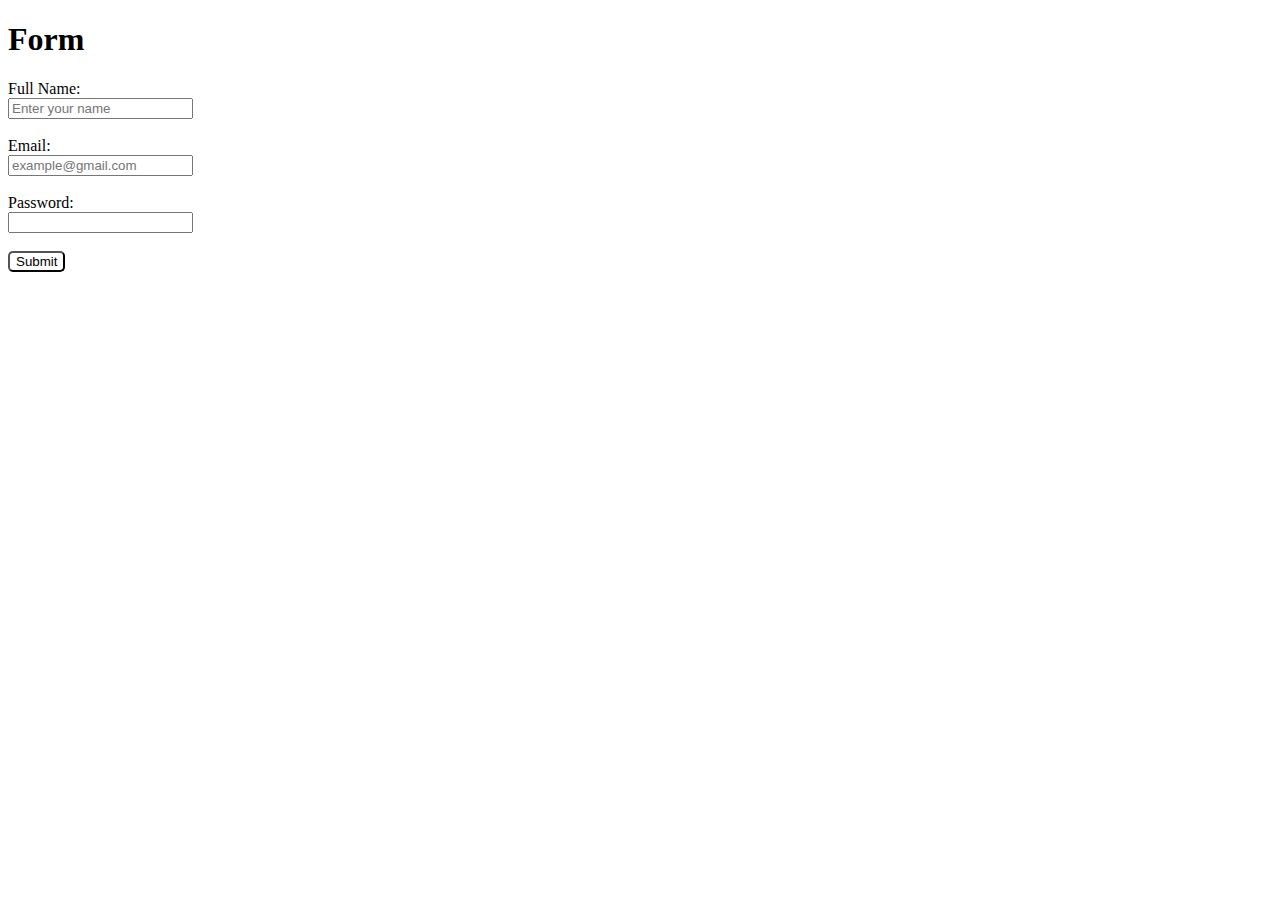
<file: index.html>
<!DOCTYPE html>
<html lang="en">

<head>
    <meta charset="UTF-8">
    <meta name="viewport" content="width=device-width, initial-scale=1.0">
    <title>CSS</title>
    <link rel="stylesheet" href="style.css">
</head>

<body>
    <div class="container">
        <h1 class="">Form</h1>
        <form action="signup">
            <label for="name">Full Name: </label><br>
            <input type="text" required, placeholder="Enter your name"><br><br>

            <label for="email">Email: </label><br>
            <input type="email" required, placeholder="example@gmail.com"><br><br>

            <label for="password">Password: </label><br>
            <input type="password" required><br><br>

            <button class="button" type="submit">Submit</button>
        </form>
    </div>
</body>

</html>
</file>
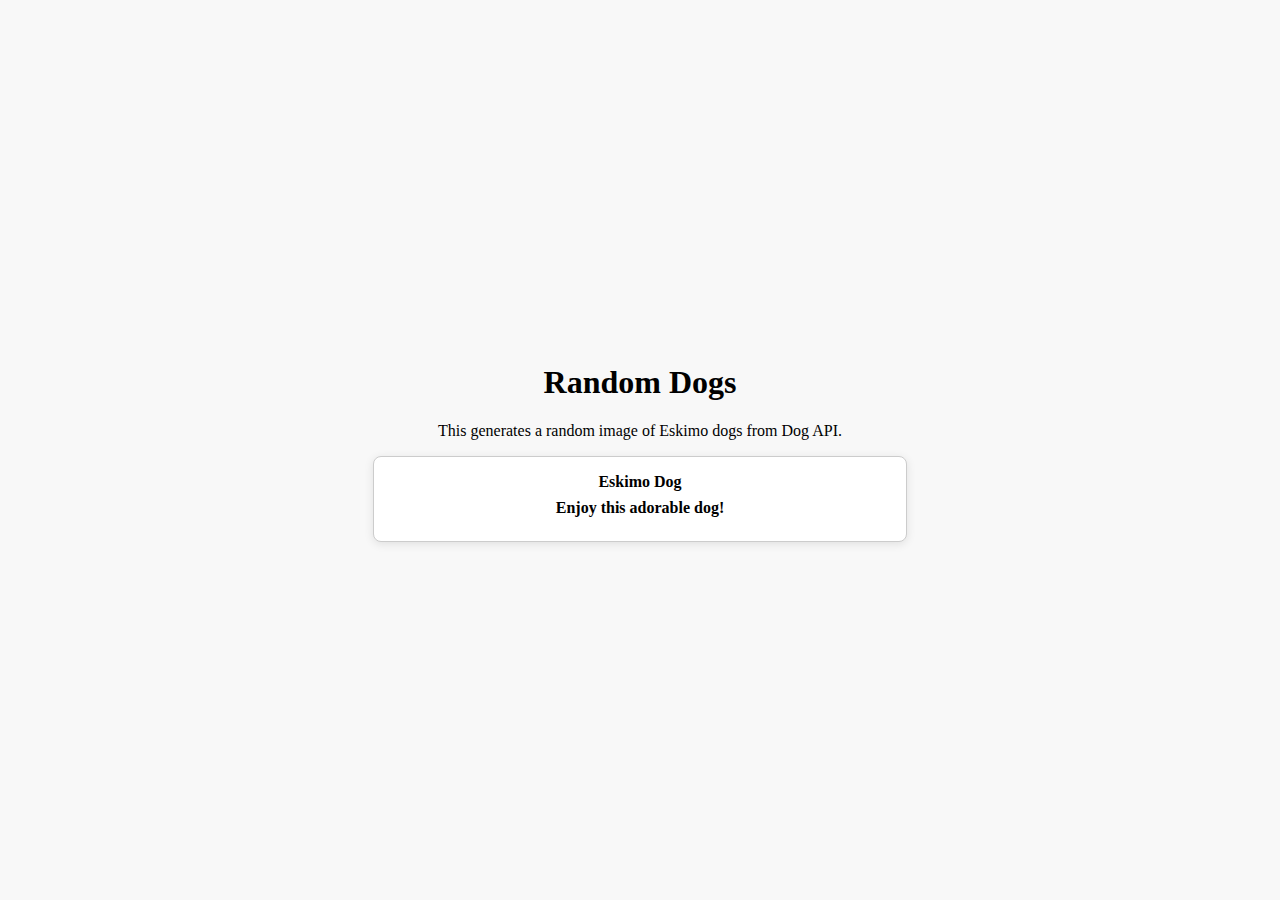
<file: Practical11_Web_component/index.html>
<!DOCTYPE html>
<html lang="en">
<head>
    <meta charset="UTF-8">
    <meta name="viewport" content="width=device-width, initial-scale=1.0">
    <title>Custom Card for Dogs</title>
    <style>
        body {
            display: flex;
            justify-content: center; /* Center horizontally */
            align-items: center; /* Center vertically */
            min-height: 100vh; /* Full height of the viewport */
            margin: 0; /* Remove default margin */
            background-color: #f8f8f8; /* Background color */
            flex-direction: column; /* Stack elements vertically */
            text-align: center; /* Center text */
        }

        #dog-images-container {
            display: flex; /* Use flexbox for image layout */
            flex-wrap: wrap; /* Allow wrapping of images */
            justify-content: center; /* Center images */
            margin-top: 20px; /* Spacing above images */
        }
    </style>
</head>
<body>
    <div class="container">
        <h1>Random Dogs</h1>
        <p>This generates a random image of Eskimo dogs from Dog API.</p>
        <custom-card id="dog-card">
            <span slot="header">Eskimo Dog</span>
            <span slot="content" id="dog-image-container"></span>
            <span slot="footer">Enjoy this adorable dog!</span>
        </custom-card>
    </div>

    <script src="script.js"></script>
    <script>
        fetch('https://dog.ceo/api/breed/eskimo/images/random')
            .then(response => response.json())
            .then(data => {
                const imageUrl = data.message; 
                const container = document.getElementById('dog-image-container');
                const img = document.createElement('img');
                img.src = imageUrl; 
                img.alt = 'Random Eskimo Dog image';
                img.classList.add('dog-image'); 
                container.appendChild(img); 
            })
            .catch(error => {
                console.error('Error:', error);
            });
    </script>
</body>
</html>
</file>
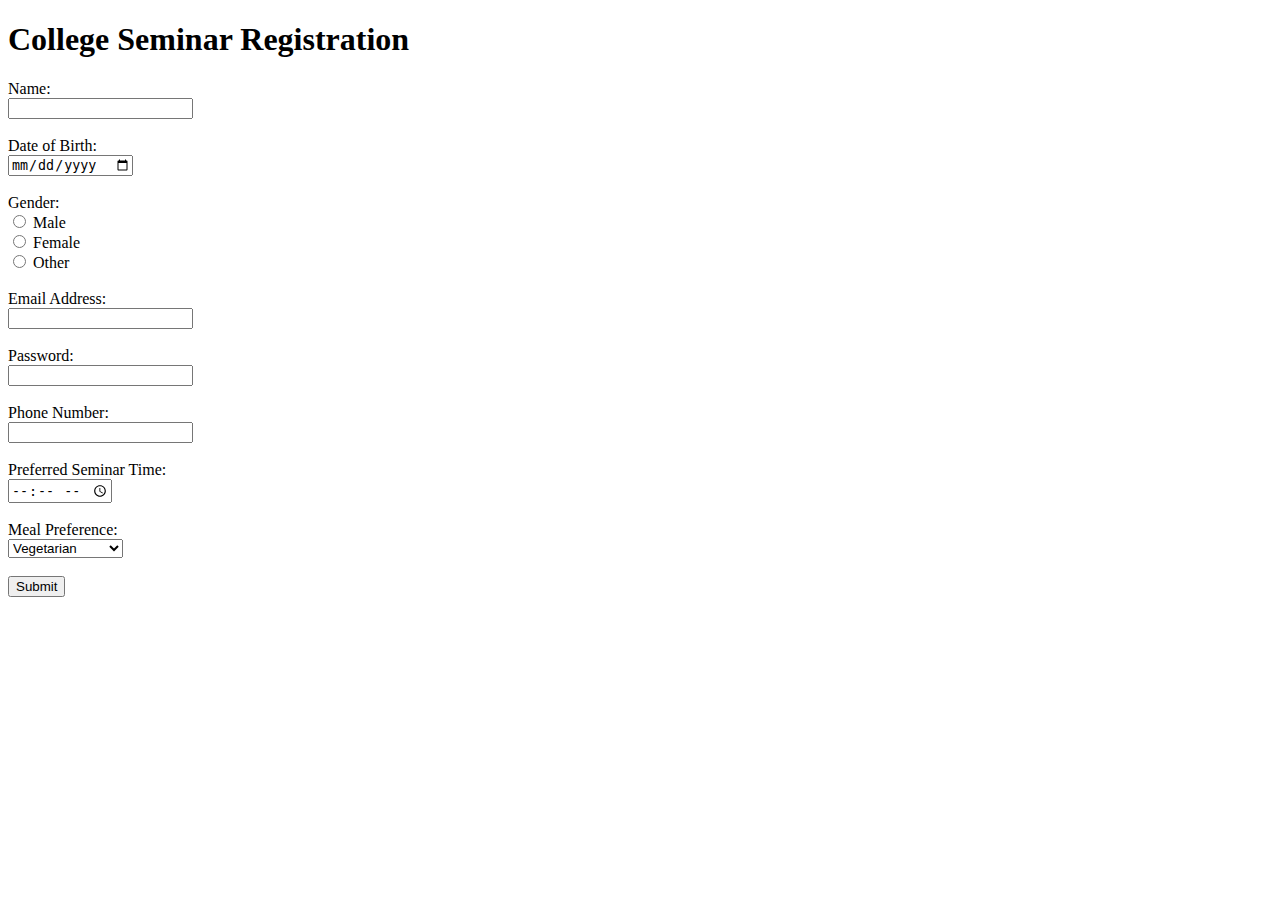
<file: assignment.html>
<!DOCTYPE html>
<html lang="en">

<head>
    <meta charset="UTF-8">
    <meta name="viewport" content="width=device-width, initial-scale=1.0">
    <title>College Seminar Registration</title>
</head>

<body>
    <h1>College Seminar Registration</h1>
    <form>
        <label for="name">Name: </label><br>
        <input type="text" required><br><br>

        <label for="dob">Date of Birth: </label><br>
        <input type="date" required><br><br>

        <label for="gender">Gender:</label><br>
        <input type="radio" name="gender" value="Male">
        <label for="male">Male</label><br>
        <input type="radio" name="gender" value="Female">
        <label for="female">Female</label><br>
        <input type="radio" name="gender" value="Other">
        <label for="other">Other</label><br><br>

        <label for="email">Email Address: </label><br>
        <input type="email" required><br><br>

        <label for="password">Password:</label><br>
        <input type="password" required><br><br>

        <label for="phone">Phone Number:</label><br>
        <input type="tel" required><br><br>

        <label for="seminarTime">Preferred Seminar Time:</label><br>
        <input type="time" name="seminarTime" required><br><br>

        <label for="meal">Meal Preference: </label><br>
        <select name="meal" required>
            <option value="Vegetarian">Vegetarian</option>
            <option value="Non-Vegetarian">Non-Vegetarian</option>
            <option value="Vegan">Vegan</option>
        </select><br><br>

        <input type="submit" value="Submit">
    </form>
</body>

</html>
</file>
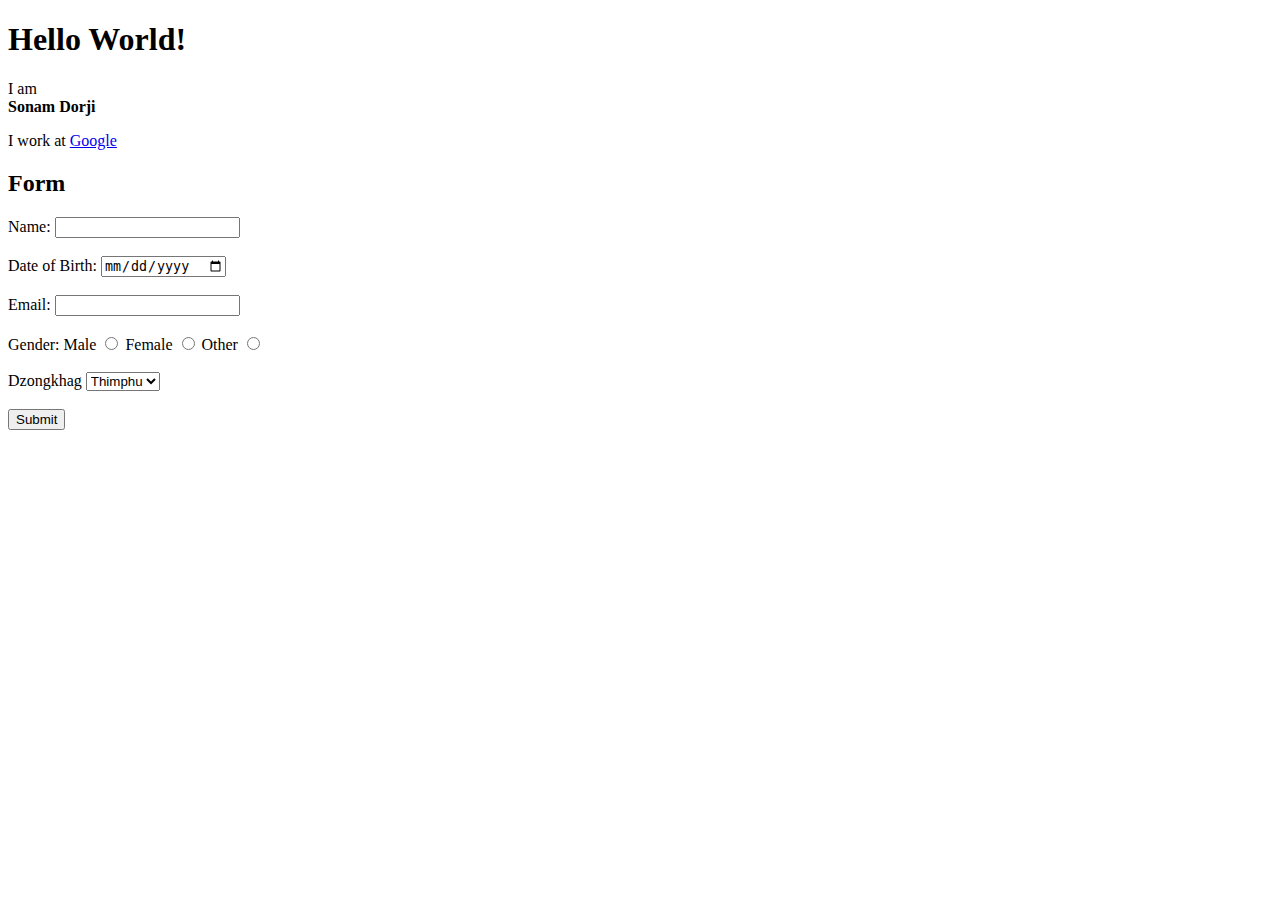
<file: first.html>
<!DOCTYPE html>
<html lang="en">

<head>
    <meta charset="UTF-8">
    <meta name="viewport" content="width=device-width, initial-scale=1.0">
    <title>First</title>
    <style>
        img {
            width: 150px;
            float: left;
        }
    </style>
</head>

<body>
    <h1>Hello World!</h1>
    <p>I am <br><b>Sonam Dorji</b></p>
    I work at <a href="https://www.google.com/">Google</a>

    <h2>Form</h2>
    <form>
        <label for="name">Name: </label>
        <input type="text" , required><br> <br>

        <label for="dob">Date of Birth: </label>
        <input type="date" required> <br><br>

        <label for="email">Email: </label>
        <input type="email" required> <br><br>

        <label for="gender">Gender: </label>
        <label for="male">Male</label>
        <input type="radio" , name="gender">
        <label for="female">Female</label>
        <input type="radio" , name="gender">
        <label for="other">Other</label>
        <input type="radio" , name="gender"><br><br>

        <label for="dzongkhag">Dzongkhag</label>
        <select name="dzongkhag">
            <option value="Thimphu">Thimphu</option>
            <option value="Paro">Paro</option>
            <option value="Haa">Haa</option>
            <option value="Trongsa">Trongsa</option>
        </select><br><br>

        <input type="submit" , value="Submit">

    </form>
</body>

</html>
</file>
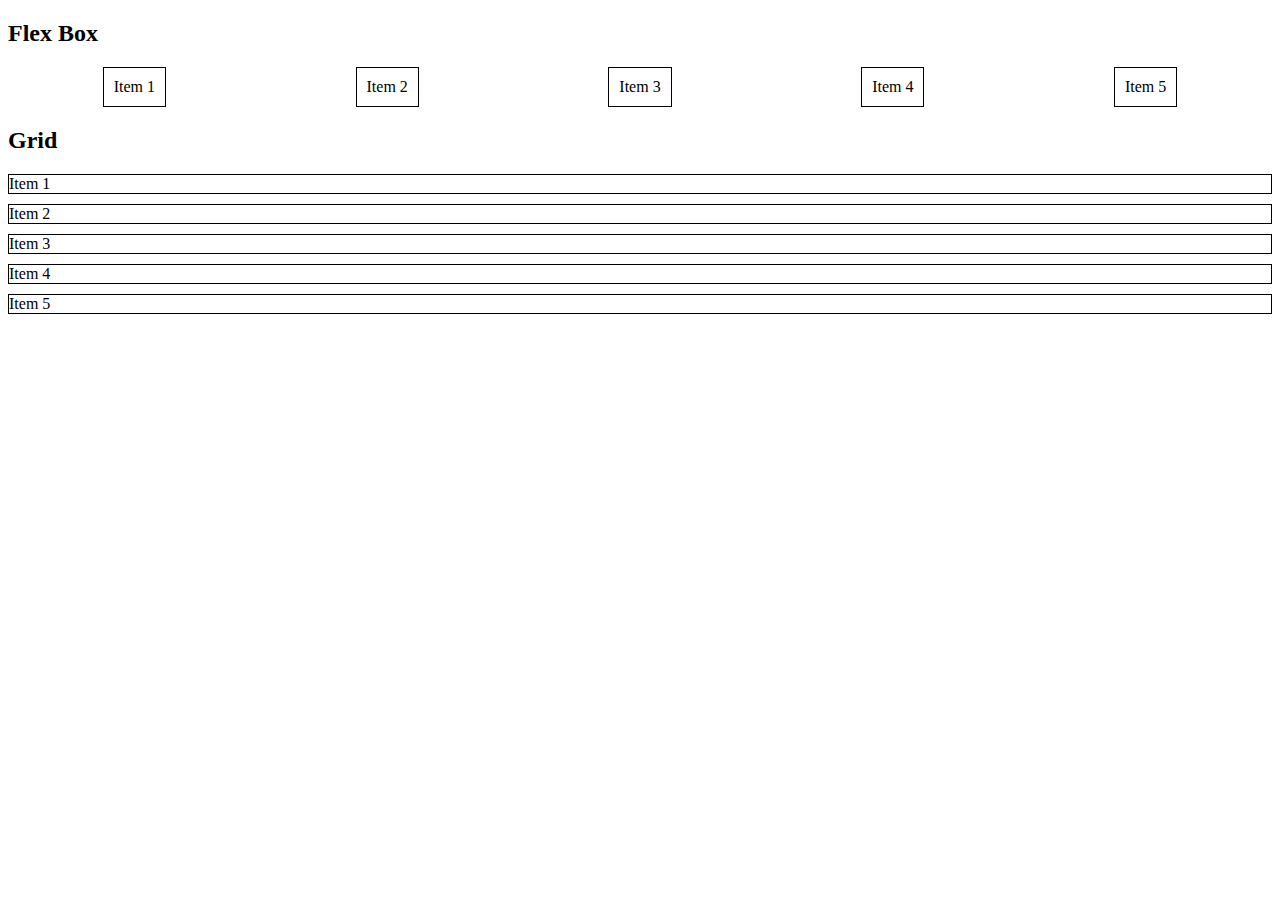
<file: flexbox.html>
<!DOCTYPE html>
<html lang="en">
<head>
    <meta charset="UTF-8">
    <meta name="viewport" content="width=device-width, initial-scale=1.0">
    <title>Document</title>
    <link rel="stylesheet" href="flex.css">
</head>
<body>
    <h2>Flex Box</h2>
    <div class="Flex-container">
        <div class="flex-item">Item 1</div>
        <div class="flex-item">Item 2</div>
        <div class="flex-item">Item 3</div>
        <div class="flex-item">Item 4</div>
        <div class="flex-item">Item 5</div>
    </div>

    <h2>Grid</h2>
    <div class="grid-container">
        <div class="grid-item">Item 1</div>
        <div class="grid-item">Item 2</div>
        <div class="grid-item">Item 3</div>
        <div class="grid-item">Item 4</div>
        <div class="grid-item">Item 5</div>
    </div>
</body>
</html>
</file>
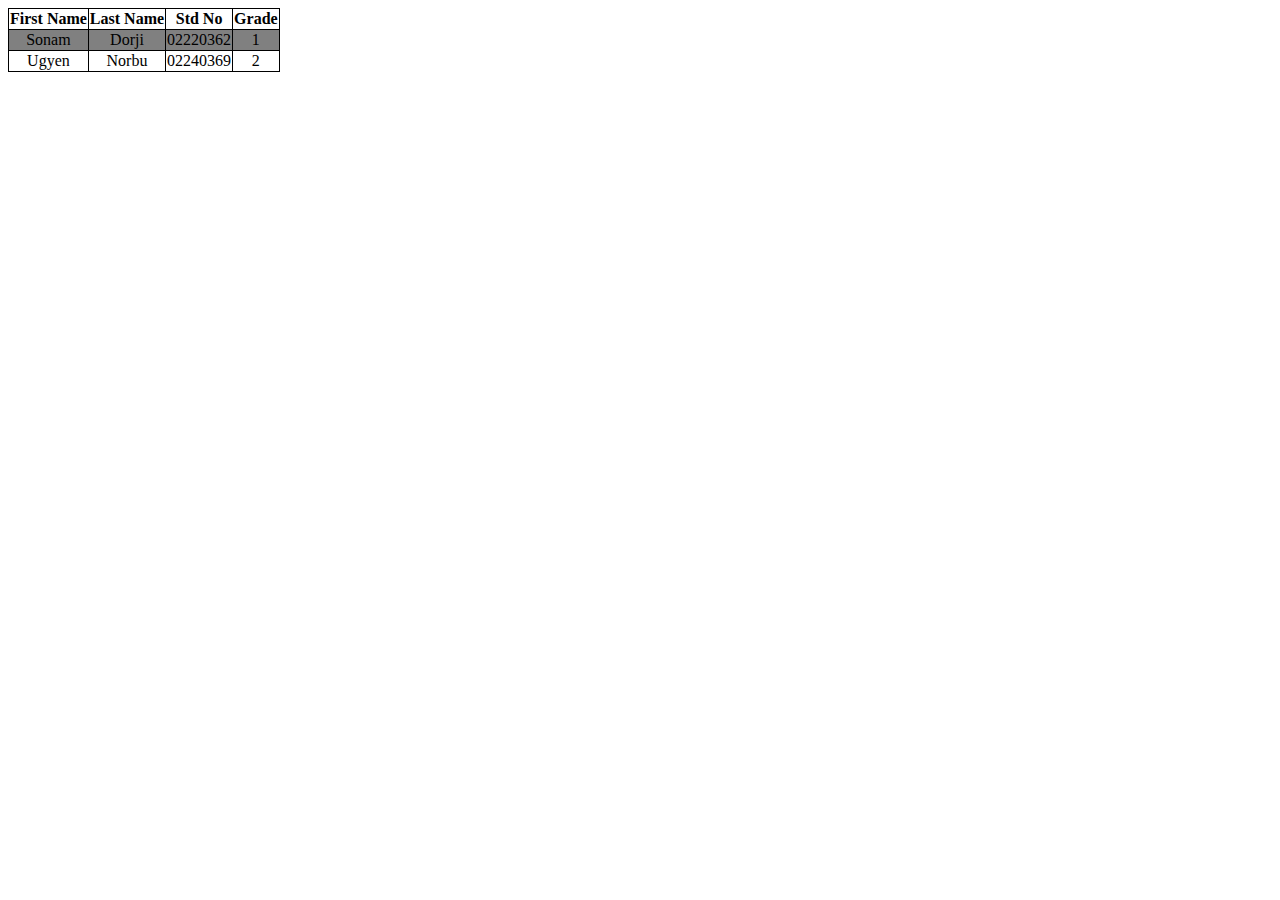
<file: table.html>
<!DOCTYPE html>
<html lang="en">

<head>
    <meta charset="UTF-8">
    <meta name="viewport" content="width=device-width, initial-scale=1.0">
    <title>Table</title>
    <link rel="stylesheet" href="style.css">
</head>

<body>
    <table>
        <tr>
            <th>First Name</th>
            <th>Last Name</th>
            <th>Std No</th>
            <th>Grade</th>
        </tr>
        <tr>
            <td>Sonam</td>
            <td>Dorji</td>
            <td>02220362</td>
            <td>1</td>
        </tr>
        <tr>
            <td>Ugyen</td>
            <td>Norbu</td>
            <td>02240369</td>
            <td>2</td>
        </tr>
    </table>
</body>

</html>
</file>
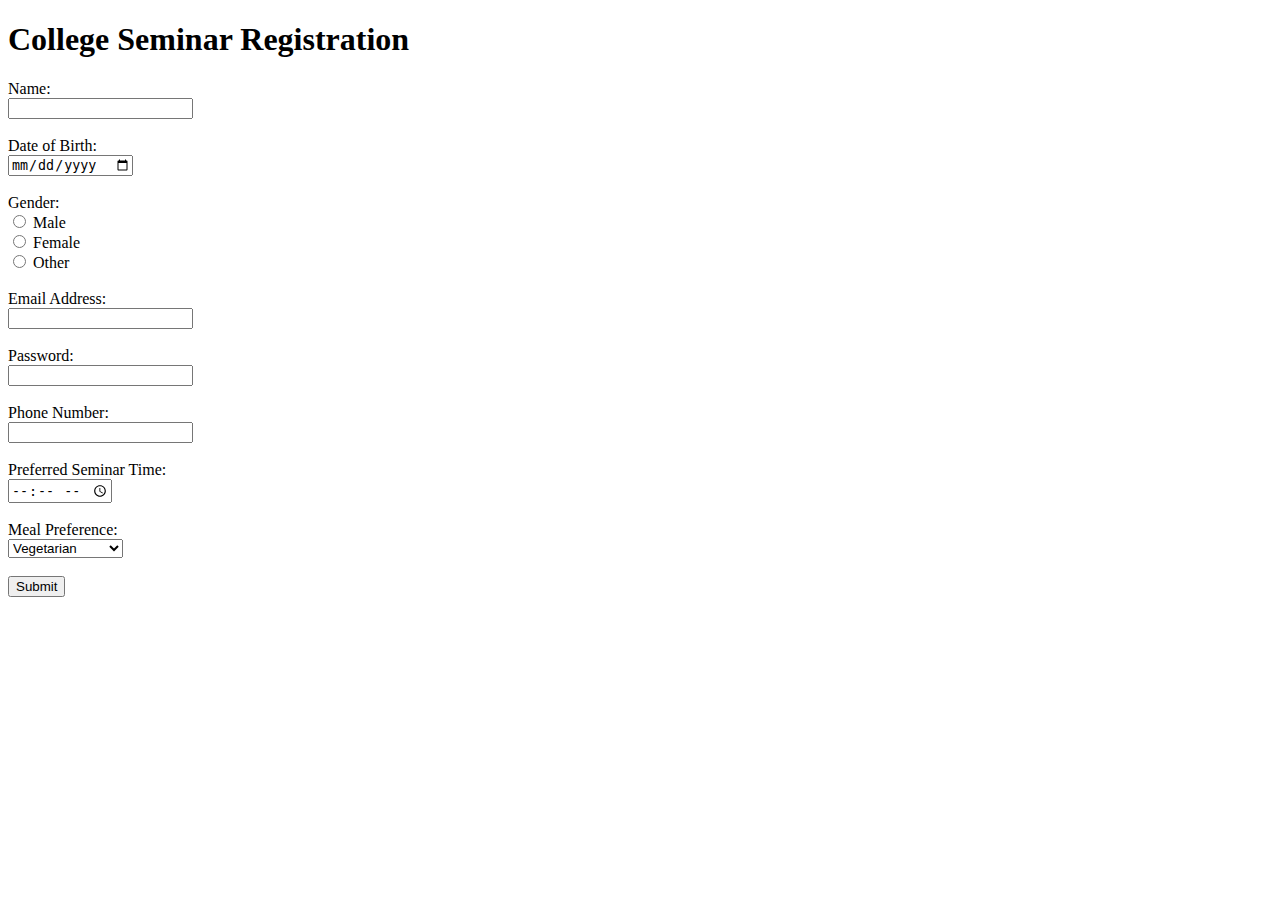
<file: Html_exercises/Exercise.html>
<!DOCTYPE html>
<html lang="en">

<head>
    <meta charset="UTF-8">
    <meta name="viewport" content="width=device-width, initial-scale=1.0">
    <title>College Seminar Registration</title>
</head>

<body>
    <h1>College Seminar Registration</h1>
    <form>
        <!-- This is for Name Section -->
        <label for="name">Name: </label><br>
        <input type="text" required><br><br>

        <!-- This is for DoB Section -->
        <label for="dob">Date of Birth: </label><br>
        <input type="date" required><br><br>

        <!-- This is for Gender Section -->
        <label for="gender">Gender:</label><br>
        <input type="radio" name="gender" value="Male">
        <label for="male">Male</label><br>
        <input type="radio" name="gender" value="Female">
        <label for="female">Female</label><br>
        <input type="radio" name="gender" value="Other">
        <label for="other">Other</label><br><br>

        <!-- This is for Email Section -->
        <label for="email">Email Address: </label><br>
        <input type="email" required><br><br>

        <!-- This is for password Section -->
        <label for="password">Password:</label><br>
        <input type="password" required><br><br>

        <!-- This is for phone no Section -->
        <label for="phone">Phone Number:</label><br>
        <input type="tel" required><br><br>

        <!-- This is for Time Section -->
        <label for="seminarTime">Preferred Seminar Time:</label><br>
        <input type="time" name="seminarTime" required><br><br>

        <!-- This is for Meal preferences Section -->
        <label for="meal">Meal Preference: </label><br>
        <select name="meal" required>
            <option value="Vegetarian">Vegetarian</option>
            <option value="Non-Vegetarian">Non-Vegetarian</option>
            <option value="Vegan">Vegan</option>
        </select><br><br>

        <!-- This is for Submit button -->
        <input type="submit" value="Submit">
    </form>
</body>

</html>
</file>
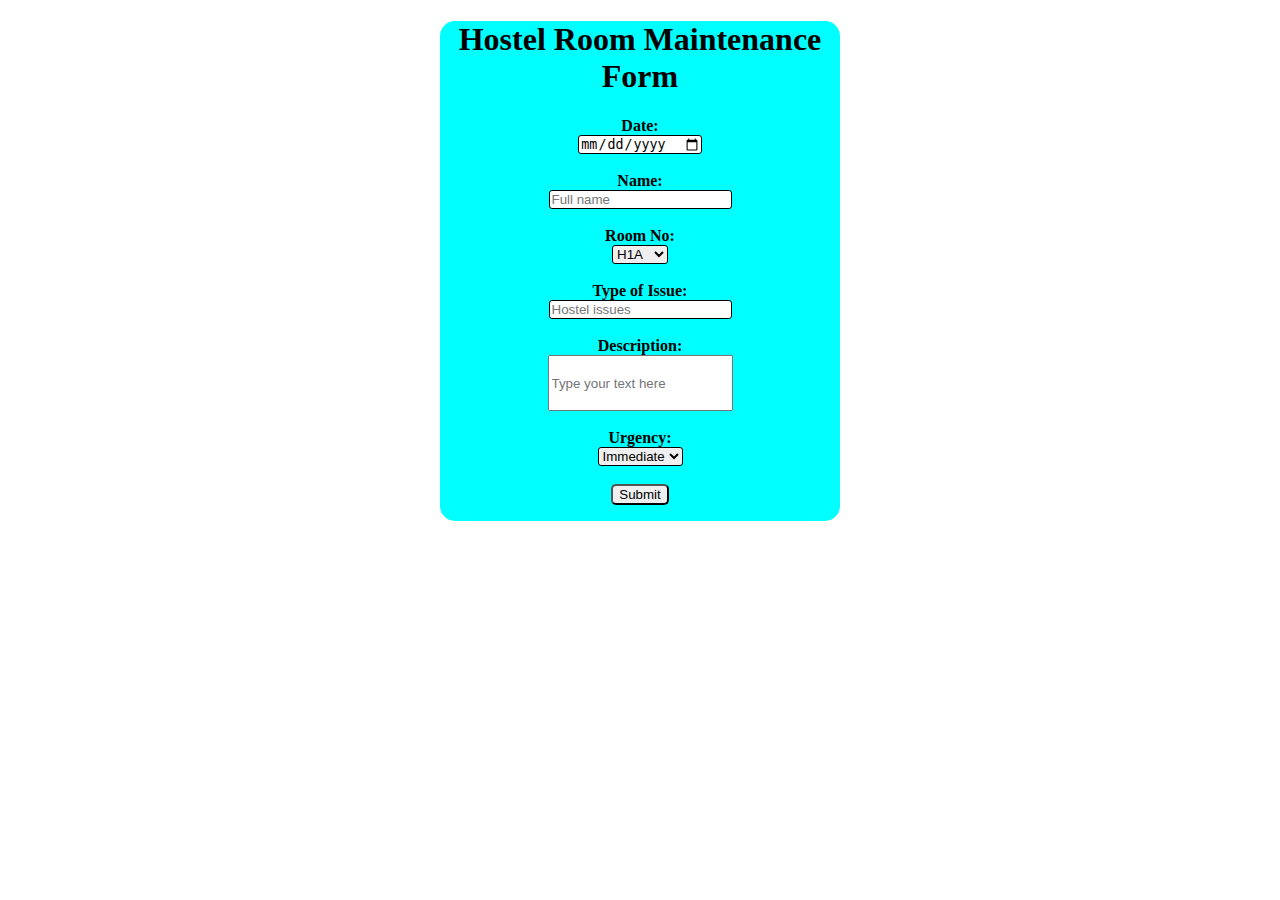
<file: Html_exercises/Hostel_room.html>
<!DOCTYPE html>
<html lang="en">
<head>
    <meta charset="UTF-8">
    <meta name="viewport" content="width=device-width, initial-scale=1.0">
    <title>Hostel Room Maintenance</title>
    <link rel="stylesheet" href="hostel.css">
</head>
<body>
    <div class="main">
        <h1>Hostel Room Maintenance Form</h1>
        <form action="request">
            <label for="name" id="room" class="credits">Date: </label><br>
            <input type="date" required placeholder="" class="input"> <br><br>

            <label for="name" id="room" class="credits">Name: </label><br>
            <input type="text" required placeholder="Full name" class="input"> <br><br>
    
            <label for="room_no" class="credits">Room No: </label><br>
            <select name="room" id="number" class="input">
                <option value="rooms">H1A</option>
                <option value="rooms">H2A</option>
                <option value="rooms">H3A</option>  
                <option value="rooms">H4A</option>
                <option value="rooms">H5A</option>
                <option value="rooms">H6A</option>
                <option value="rooms">H7A</option>
                <option value="rooms">H8A</option>
                <option value="rooms">H9A</option>
                <option value="rooms">H10A</option>
                <option value="rooms">H11A</option>
            </select><br><br>
    
            <label for="issue" class="credits">Type of Issue: </label><br>
            <input type="text" placeholder="Hostel issues" class="input"><br><br>
    
            <label for="description" class="credits">Description: </label>  <br>
            <input type="text" placeholder="Type your text here" class="description"><br><br>
    
            <label for="urgency" class="credits">Urgency: </label><br>
            <select name="urgent" id="issues" required class="input">
                <option value="immediate">Immediate</option>
                <option value="medium">Medium</option>
                <option value="low">Low</option>
            </select><br><br>
    
            <button class="submit">Submit</button>
        </form>
    </div>

</body>
</html>
</file>
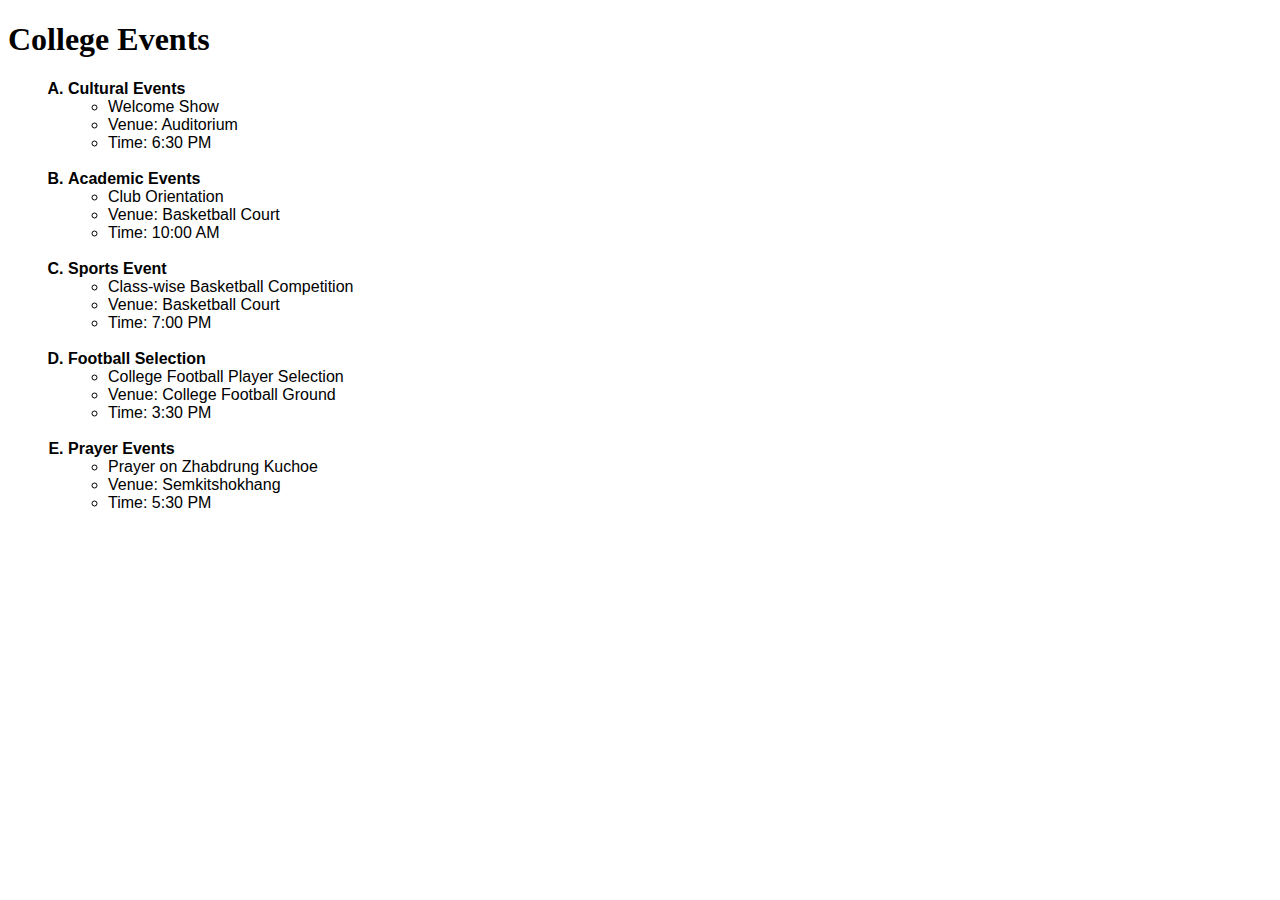
<file: Html_exercises/Styling_list.html>
<!DOCTYPE html>
<html lang="en">
<head>
    <meta charset="UTF-8">
    <meta name="viewport" content="width=device-width, initial-scale=1.0">
    <title>style</title>
    <link rel="stylesheet" href="styling.css">
</head>
<body>
    <div class="main">
        <h1>College Events</h1>
        <ol>
            <li class="Events">Cultural Events</li>
                <ul>
                    <li>
                        Welcome Show
                    </li>
                    <li>
                        Venue: Auditorium
                    </li>
                    <li>
                        Time: 6:30 PM
                    </li>
                </ul><br>
            <li class="Events">
                Academic Events
            </li> 
                <ul>
                    <li class="circle">
                        Club Orientation
                    </li>
                    <li class="circle">
                        Venue: Basketball Court
                    </li>
                    <li class="circle">
                        Time: 10:00 AM
                    </li>
                </ul><br>
            <li class="Events">
                Sports Event
            </li>
                <ul>
                    <li class="circle">
                        Class-wise Basketball Competition
                    </li>
                    <li class="circle">
                        Venue: Basketball Court
                    </li>
                    <li class="circle">
                        Time: 7:00 PM
                    </li>          
                </ul><br>
            <li class="Events">
                Football Selection
             </li>
                <ul>
                    <li class="circle">College Football Player Selection</li>
                    <li class="circle">Venue: College Football Ground</li>
                    <li class="circle">Time: 3:30 PM</li>
                </ul><br>
            <li class="Events">
                Prayer Events
            </li>
                <ul>
                    <li class="circle">Prayer on Zhabdrung Kuchoe</li>
                    <li class="circle">Venue: Semkitshokhang</li>
                    <li class="circle">Time: 5:30 PM</li>
                </ul>
        </ol>

    </div>
        
    
</body>
</html>
</file>
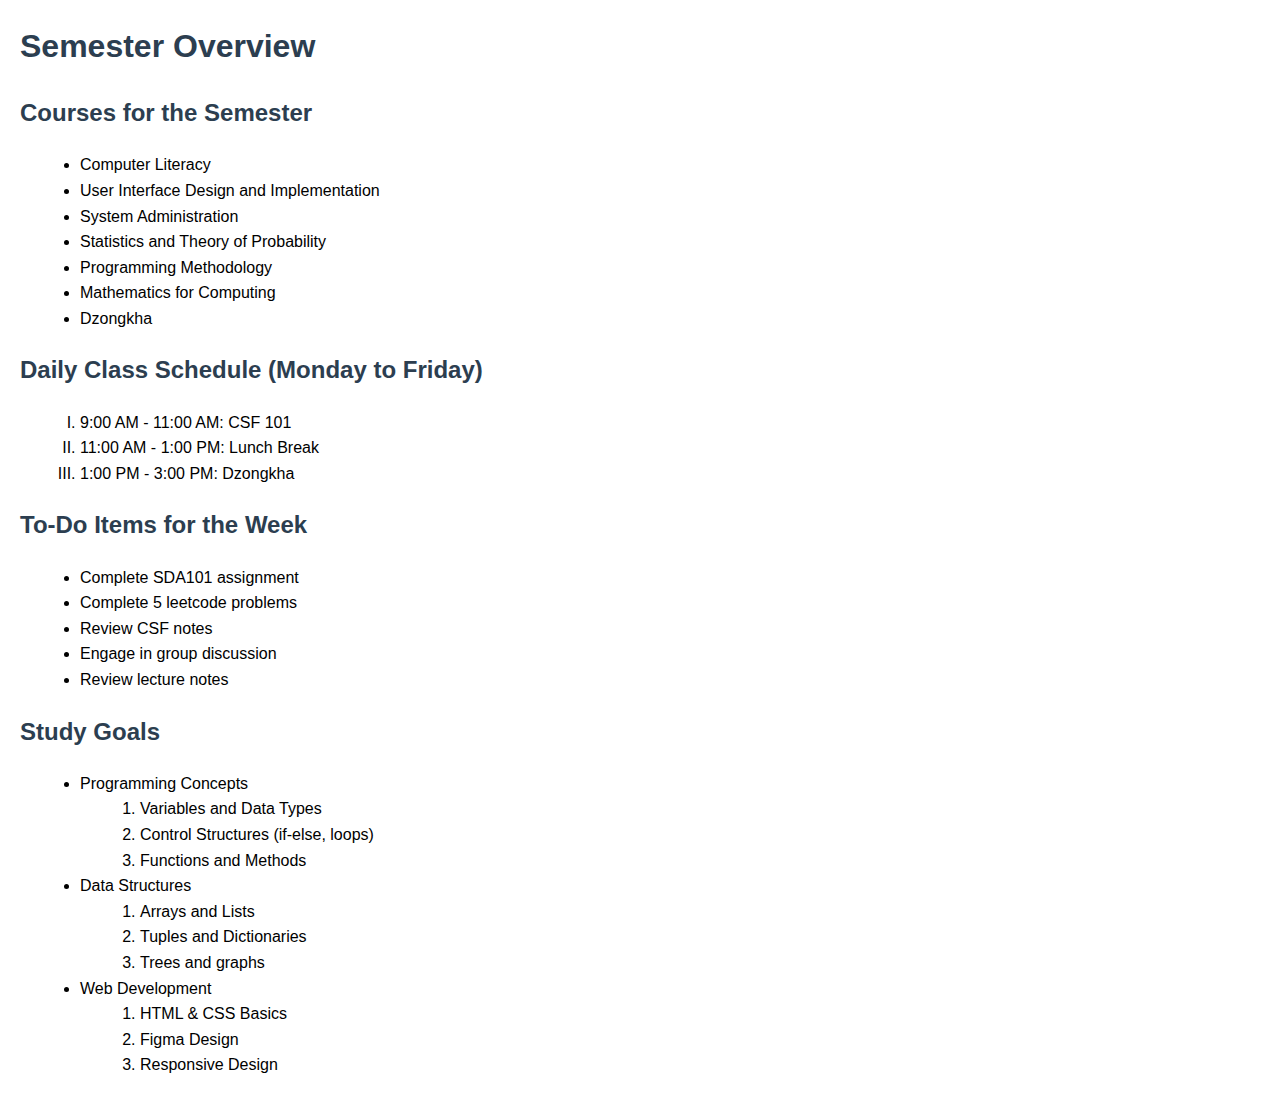
<file: Practical3_HTML_List/courses_year.html>
<!DOCTYPE html>
<html lang="en">
<head>
    <meta charset="UTF-8">
    <meta name="viewport" content="width=device-width, initial-scale=1.0">
    <title>Document</title>
    <link rel="stylesheet" href="year.css">
</head>
<body>
    <h1>Semester Overview</h1>

    <!-- Unordered list of courses -->
    <h2>Courses for the Semester</h2>
    <ul>
        <li>Computer Literacy</li>
        <li>User Interface Design and Implementation </li>
        <li>System Administration</li>
        <li>Statistics and Theory of Probability</li>
        <li>Programming Methodology</li>
        <li>Mathematics for Computing</li>
        <li>Dzongkha</li>
    </ul>

    <!-- Ordered list of daily class schedule -->
    <h2>Daily Class Schedule (Monday to Friday)</h2>
    <ol class="ol">
        <li>9:00 AM - 11:00 AM: CSF 101</li>
        <li>11:00 AM - 1:00 PM: Lunch Break</li>
        <li>1:00 PM - 3:00 PM: Dzongkha</li>
    </ol>

    <!-- Unordered list of to-do items -->
    <h2>To-Do Items for the Week</h2>
    <ul>
        <li>Complete SDA101 assignment</li>
        <li>Complete 5 leetcode problems</li>
        <li>Review CSF notes</li>
        <li>Engage in group discussion</li>
        <li>Review lecture notes</li>
    </ul>

    <!-- Nested list of study goals -->
    <h2>Study Goals</h2>
    <ul>
        <li>Programming Concepts
            <ol>
                <li>Variables and Data Types</li>
                <li>Control Structures (if-else, loops)</li>
                <li>Functions and Methods</li>
            </ol>
        </li>
        <li>Data Structures
            <ol>
                <li>Arrays and Lists</li>
                <li>Tuples and Dictionaries</li>
                <li>Trees and graphs</li>
            </ol>
        </li>
        <li>Web Development
            <ol>
                <li>HTML & CSS Basics</li>
                <li>Figma Design</li>
                <li>Responsive Design</li>
            </ol>
        </li>
    </ul>
</body>
</html>
</file>
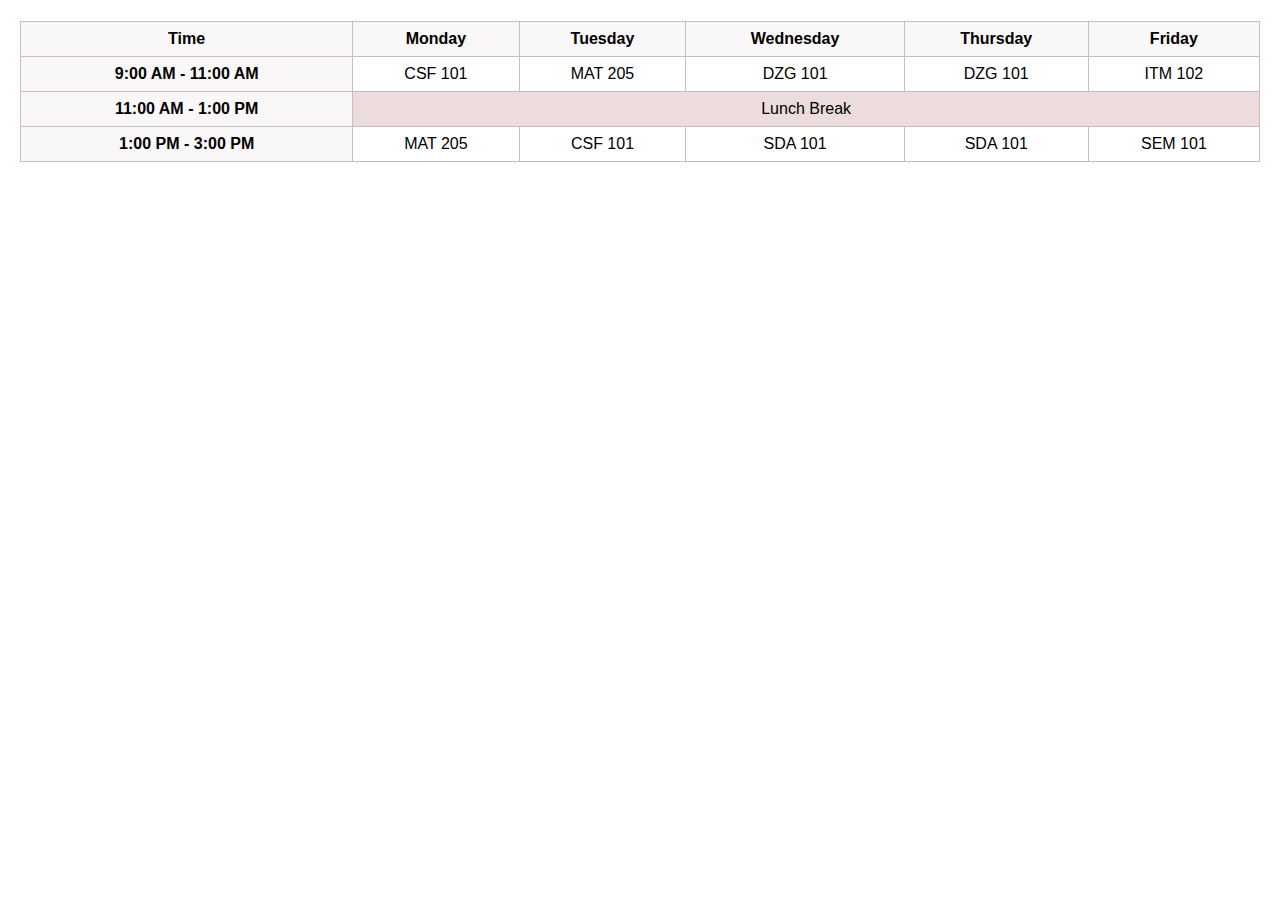
<file: Practical4_HTML_Table/weekly_timetable.html>
<!DOCTYPE html>
<html lang="en">

<head>
    <meta charset="UTF-8">
    <meta name="viewport" content="width=device-width, initial-scale=1.0">
    <title>Table</title>
    <link rel="stylesheet" href="timet.css">
</head>

<body>
    <h1></h1>
    <table>
        <thead>
            <tr>
                <th>Time</th>
                <th>Monday</th>
                <th>Tuesday</th>
                <th>Wednesday</th>
                <th>Thursday</th>
                <th>Friday</th>
            </tr>
        </thead>
        <tbody>
            <tr>
                <td class="time-slot">9:00 AM - 11:00 AM</td>
                <td>CSF 101</td>
                <td>MAT 205</td>
                <td>DZG 101</td>
                <td>DZG 101</td>
                <td>ITM 102</td>
            </tr>
            <tr>
                <td class="time-slot">11:00 AM - 1:00 PM</td>
                <td colspan="5">Lunch Break</td>
            </tr>
            <tr>
                <td class="time-slot">1:00 PM - 3:00 PM</td>
                <td>MAT 205</td>
                <td>CSF 101</td>
                <td>SDA 101</td>
                <td>SDA 101</td>
                <td>SEM 101</td>
            </tr>
        </tbody>
    </table>
</body>

</html>
</file>
<file: style.css>
table,
th,
td {
    border: 1px solid black;
    border-collapse: collapse;
    text-align: center;
}

/* To have even colors in table */
tr:nth-child(even) {
    background-color: grey;
}

.text {
    color: blue;
}

.button {
    background-color: white;
    border-radius: 5px;

}
.button:hover {
    background-color: white;
    color: red;
}
</file>
<file: flex.css>
.Flex-container{
    display: flex;
    justify-content: space-around;
    flex-wrap: wrap;
}

.flex-item{
    border: 1px solid black;
    padding: 10px;
}

.grid-container{
    display: grid;
    gap: 10px;
}

.grid-item{
    border: 1px solid black;
}
</file>
<file: Html_exercises/hostel.css>
.credits {
    font-family: 'Times New Roman', Times, serif;
    font-weight: bold;
}

.input {
    align-items: center;
    gap: 10px;
    border: 1px solid black;
    border-radius: 3px;
}

.submit {
    border-radius: 5px;
}
.submit:hover {
    color: white;
    background-color: blue;
}   
.main{
    margin: auto;
    width: 400px;
    height: 500px;
    background-color: aqua;
    border-radius: 15px;
    text-align: center;

}  

.description {
    height: 50px;
    
}
</file>
<file: Html_exercises/styling.css>
ol {
    list-style-type: upper-alpha;
    margin: 20px;
    font-family: arial, sans-serif;
}

.Events {
    font-weight: bold;
}

.Events:hover {
    color: blue;
}

.main {
    margin: auto;   
}
</file>
<file: Practical3_HTML_List/year.css>
body {
    font-family: Arial, sans-serif;
    margin: 20px;
    line-height: 1.6;
}
h1, h2, h3 {
    color: #2c3e50;
}
ul, ol {
    margin-left: 20px;
}

.ol{
    list-style-type: upper-roman;
}
</file>
<file: Practical4_HTML_Table/timet.css>
body {
    font-family: Arial, sans-serif;
    margin: 20px;
}
table {
    width: 100%;
    border-collapse: collapse;
}
th, td {
    border: 1px solid #c9bebe;
    padding: 8px;
    text-align: center;
}
th {
    background-color: #f9f7f7;
}
tr:nth-child(even) {
    background-color: #eddcdc;
}
.time-slot {
    background-color: #f9f7f7;
    font-weight: bold;
}
</file>
